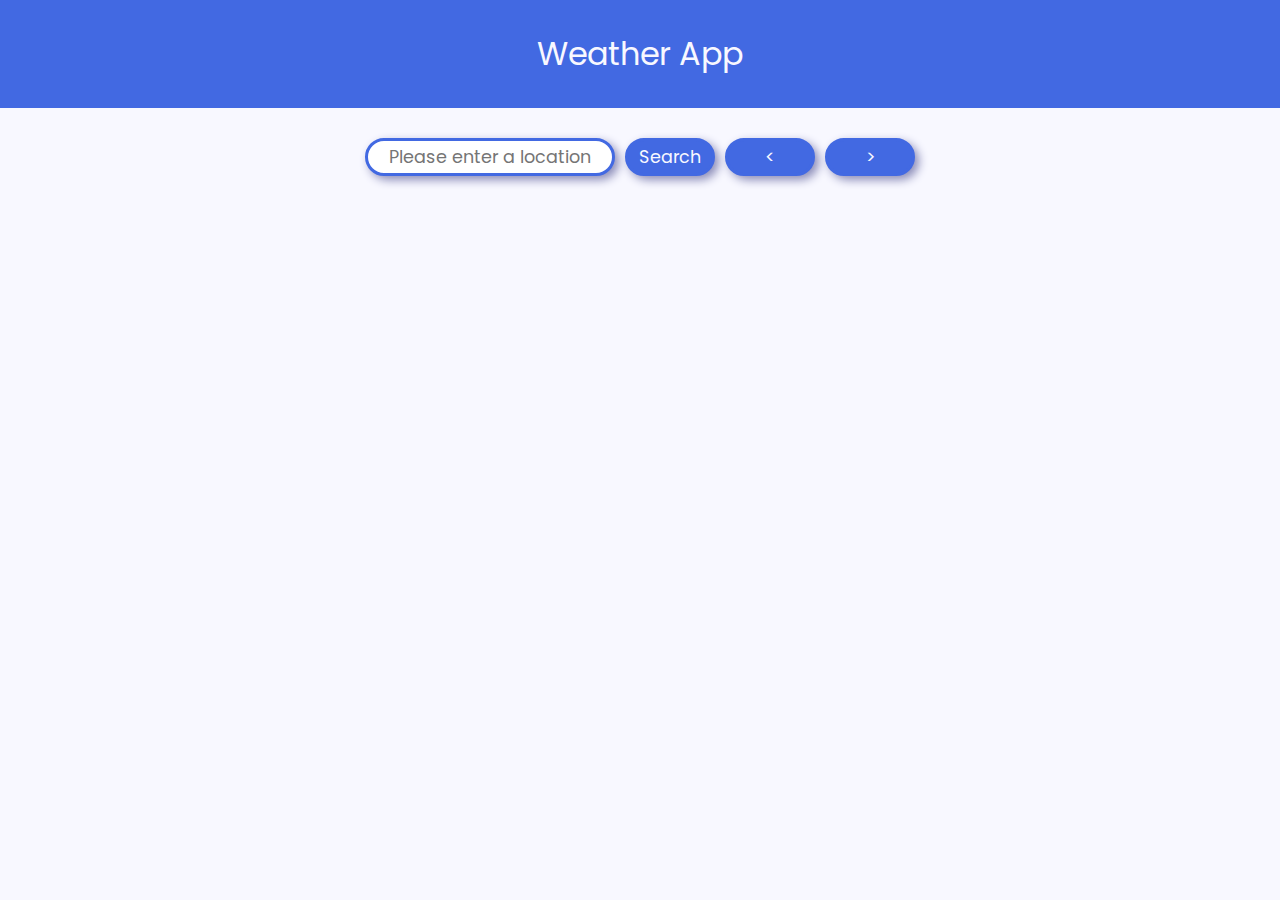
<file: index.html>
<!DOCTYPE html>
<html lang="en">
  <head>
    <meta charset="UTF-8" />
    <meta name="viewport" content="width=device-width, initial-scale=1.0" />
    <script src="dff686bb9c2b1ff313ff.js" defer></script>
    <title>John's weather app</title>
  <script defer src="main.js"></script></head>
  <body>
    <header>Weather App</header>
    <main>
      <div id="search-bar">
        <form action="submit" id="search-form">
          <input
            type="text"
            placeholder="Please enter a location"
            name="searchbar"
            id="search-input"
            required />
          <button class="search-button" type="submit" id="search-button">
            Search
          </button>
          <button class="change-button" id="previous-day"><</button>
          <button class="change-button" id="next-day">></button>
        </form>
      </div>
      <div id="data-display"></div>
    </main>
  </body>
</html>
</file>
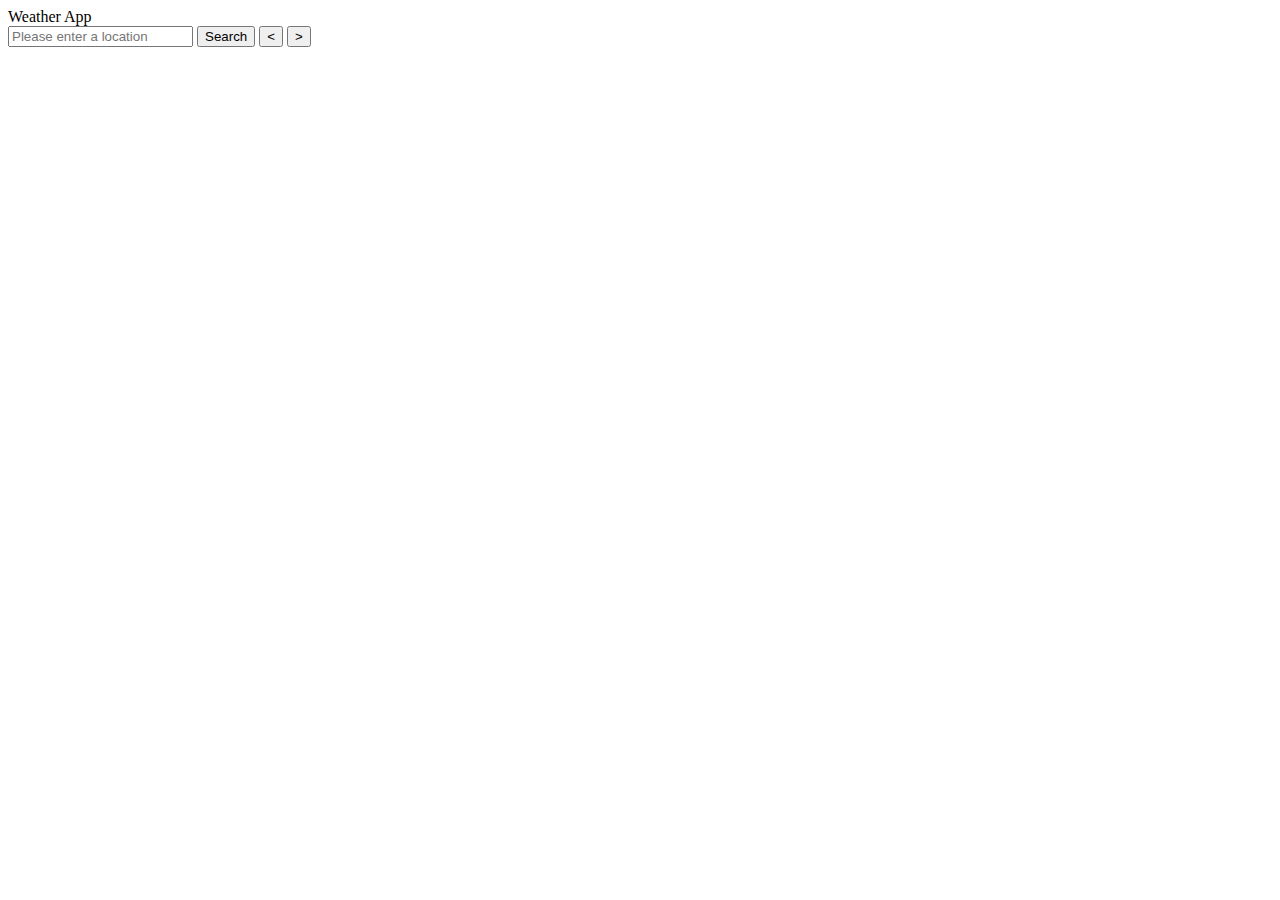
<file: src/index.html>
<!DOCTYPE html>
<html lang="en">
  <head>
    <meta charset="UTF-8" />
    <meta name="viewport" content="width=device-width, initial-scale=1.0" />
    <script src="index.js" defer></script>
    <title>John's weather app</title>
  </head>
  <body>
    <header>Weather App</header>
    <main>
      <div id="search-bar">
        <form action="submit" id="search-form">
          <input
            type="text"
            placeholder="Please enter a location"
            name="searchbar"
            id="search-input"
            required />
          <button class="search-button" type="submit" id="search-button">
            Search
          </button>
          <button class="change-button" id="previous-day"><</button>
          <button class="change-button" id="next-day">></button>
        </form>
      </div>
      <div id="data-display"></div>
    </main>
  </body>
</html>
</file>
